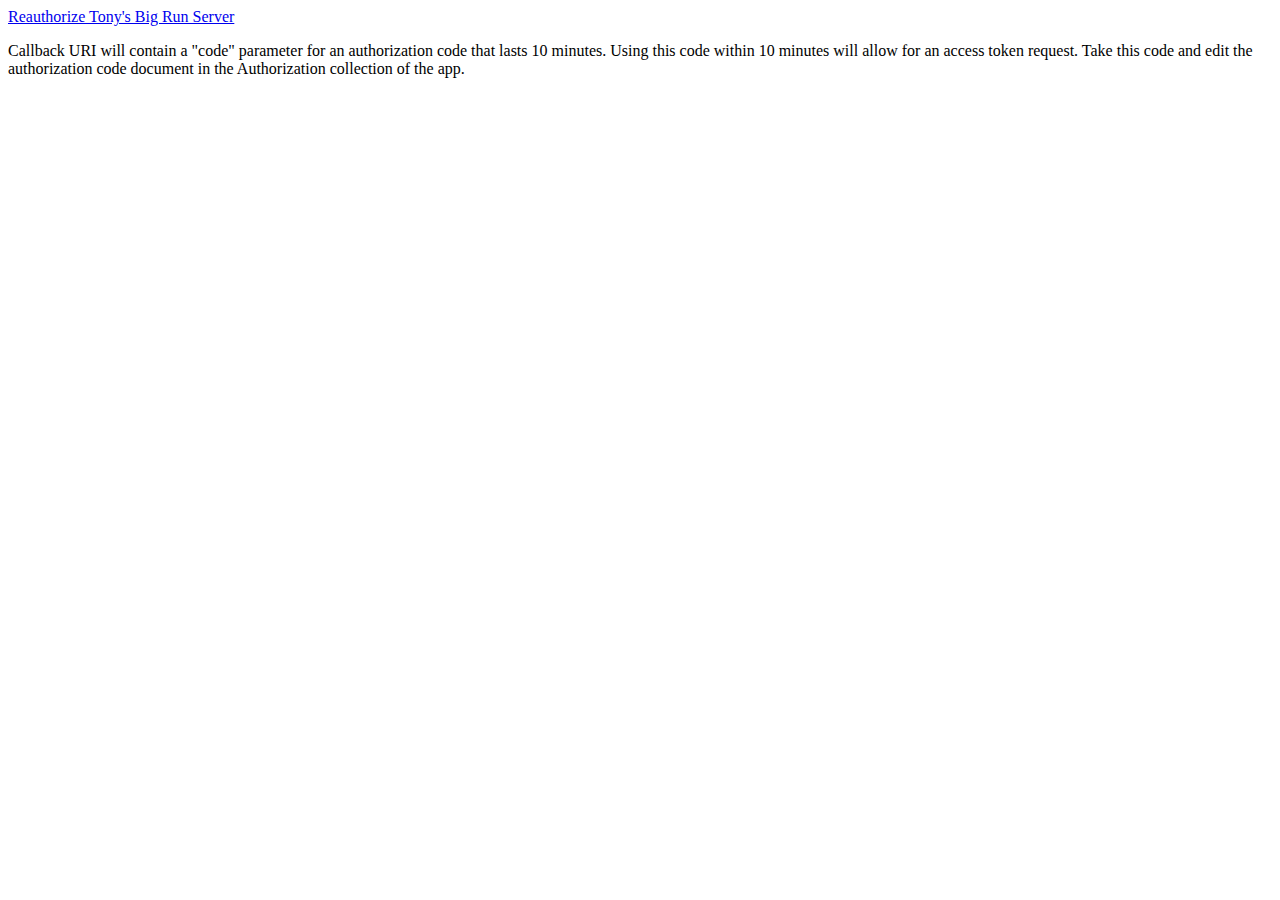
<file: private/production/Authorization.html>
<head>
  <meta charset="utf-8">
  <meta http-equiv="X-UA-Compatible" content="IE=edge">
<!--  <meta name="viewport" content="width=device-width, initial-scale=1">-->
  <meta content='width=device-width, initial-scale=1.0, maximum-scale=1.0, user-scalable=0' name='viewport' />
  <script src="//ajax.googleapis.com/ajax/libs/jquery/1.8.1/jquery.min.js"></script>
  <title>Tony's Big Run Authorization</title>
</head>

<body>
  <a href="https://www.fitbit.com/oauth2/authorize?response_type=code&client_id=229XGK&scope=activity">
    Reauthorize Tony's Big Run Server
  </a>
  <p>
    Callback URI will contain a "code" parameter for an authorization code that lasts 10 minutes.
    Using this code within 10 minutes will allow for an access token request.
    Take this code and edit the authorization code document in the Authorization collection of the app.
  </p>
</body>
</file>
